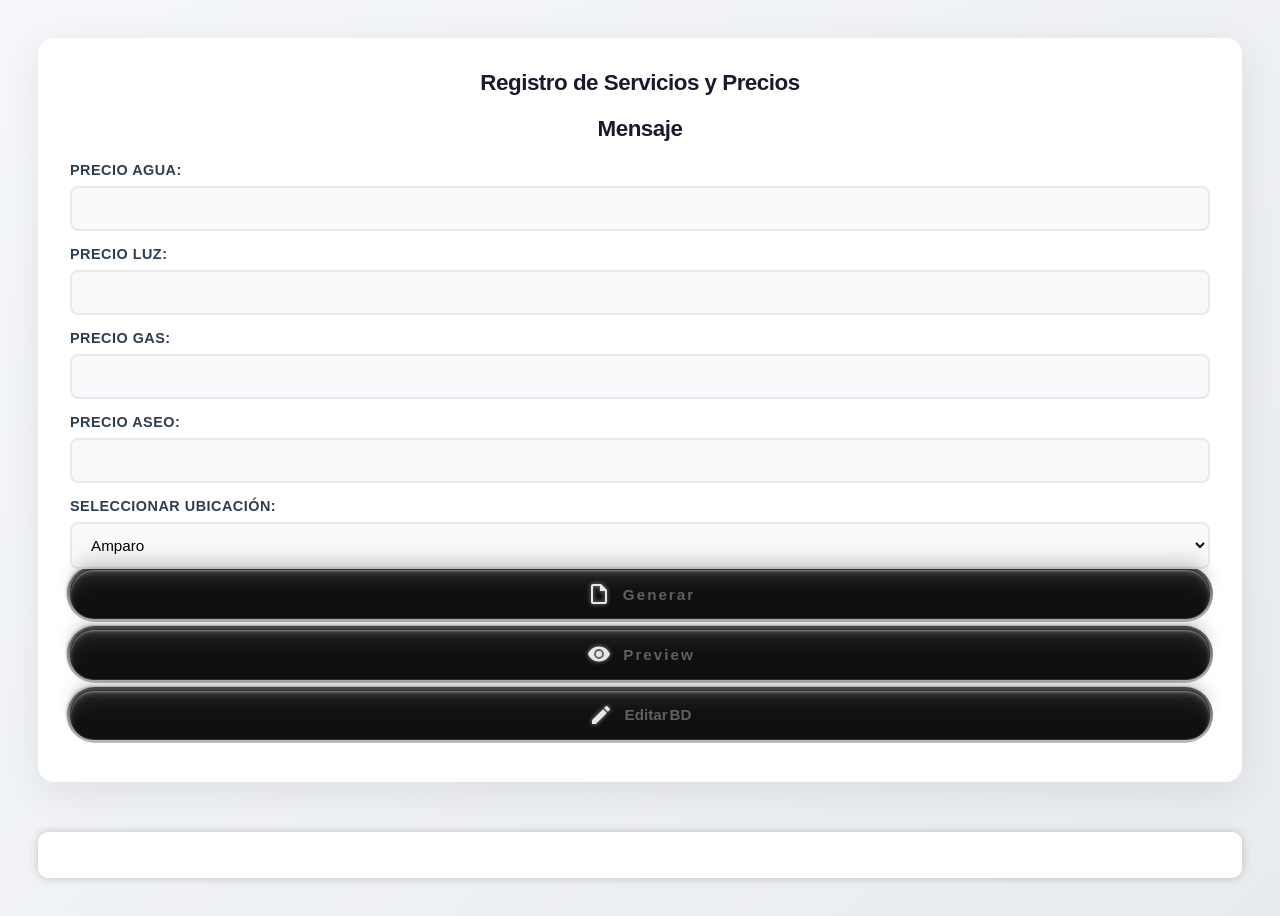
<file: J0.html>
<!DOCTYPE html>
<html lang="es">
<head>
  <meta charset="UTF-8">
  <meta name="viewport" content="width=device-width, initial-scale=1.0">
  <title>Formulario de Registro</title>
  <link rel="stylesheet" href="services/stylemain.css">
</head>
<body>

    <form action="/GenerarComprobantes/" method="post">
    <h2 id="formTitle">Registro de Servicios y Precios</h2>
    <h2 id="mensaje">Mensaje</h2>
    
    <!-- OVERLAY PARA MODAL -->
    <div id="modalOverlay" style="display:none; position:fixed; top:0; left:0; width:100%; height:100%; background:rgba(0,0,0,0.5); z-index:999; justify-content:center; align-items:center;">
    </div>

    <!-- CONTENEDOR DE EDICIÓN INLINE -->
    <div id="containerEditarArrendatario" style="display:none; position:fixed; top:50%; left:50%; transform:translate(-50%, -50%); border: 2px solid #667eea; padding: 30px; border-radius: 10px; background: white; width:90%; max-width:500px; z-index:1000; box-shadow:0 4px 20px rgba(0,0,0,0.3); max-height:80vh; overflow-y:auto;">
      
      <input type="hidden" id="arrendatario_id">
      
      <!-- Campo: Nombre -->
      <div style="margin-bottom: 15px;">
        <label style="display:block; margin-bottom: 5px; font-weight:bold; color:#333;">Nombre del Arrendatario:</label>
        <div id="display_nombre" class="display-field">-</div>
        <input type="text" id="input_nombre" class="edit-field" style="display:none; width:100%; padding:10px; border:1px solid #ccc; border-radius:5px;" placeholder="Nombre">
      </div>

      <!-- Campo: Ubicación -->
      <div style="margin-bottom: 15px;">
        <label style="display:block; margin-bottom: 5px; font-weight:bold; color:#333;">Ubicación:</label>
        <div id="display_ubicacion" class="display-field">-</div>
        <input type="text" id="input_ubicacion" class="edit-field" style="display:none; width:100%; padding:10px; border:1px solid #ccc; border-radius:5px;" placeholder="Ubicación">
      </div>

      <!-- Campo: Dirección -->
      <div style="margin-bottom: 15px;">
        <label style="display:block; margin-bottom: 5px; font-weight:bold; color:#333;">Dirección:</label>
        <div id="display_direccion" class="display-field">-</div>
        <input type="text" id="input_direccion" class="edit-field" style="display:none; width:100%; padding:10px; border:1px solid #ccc; border-radius:5px;" placeholder="Dirección">
      </div>

      <!-- Campo: Personas -->
      <div style="margin-bottom: 15px;">
        <label style="display:block; margin-bottom: 5px; font-weight:bold; color:#333;">Personas en el Apartamento:</label>
        <div id="display_personas" class="display-field">-</div>
        <input type="number" id="input_personas" class="edit-field" style="display:none; width:100%; padding:10px; border:1px solid #ccc; border-radius:5px;" min="1" placeholder="Número de personas">
      </div>

      <!-- Campo: Teléfono -->
      <div style="margin-bottom: 15px;">
        <label style="display:block; margin-bottom: 5px; font-weight:bold; color:#333;">Teléfono:</label>
        <div id="display_telefono" class="display-field">-</div>
        <input type="text" id="input_telefono" class="edit-field" style="display:none; width:100%; padding:10px; border:1px solid #ccc; border-radius:5px;" placeholder="Teléfono">
      </div>

      <!-- Campo: Email -->
      <div style="margin-bottom: 15px;">
        <label style="display:block; margin-bottom: 5px; font-weight:bold; color:#333;">Email:</label>
        <div id="display_email" class="display-field">-</div>
        <input type="email" id="input_email" class="edit-field" style="display:none; width:100%; padding:10px; border:1px solid #ccc; border-radius:5px;" placeholder="Email">
      </div>

      <!-- Botones de acción -->
      <div style="display:flex; gap:10px;">
        <button type="button" id="btnEditarInline" class="btn" style="flex:1;">
          <svg class="btn-svg" xmlns="http://www.w3.org/2000/svg" viewBox="0 0 24 24">
            <path d="M20.71,7.04C21.1,6.65 21.1,6 20.71,5.63L18.37,3.29C18,2.9 17.35,2.9 16.96,3.29L15.12,5.12L18.87,8.87M3,17.25V21H6.75L17.81,9.93L14.06,6.18L3,17.25Z" />
          </svg>
          <div class="txt-wrapper">
            <div class="txt-1">
              <span class="btn-letter">E</span><span class="btn-letter">d</span><span class="btn-letter">i</span><span class="btn-letter">t</span><span class="btn-letter">a</span><span class="btn-letter">r</span>
            </div>
          </div>
        </button>
        
        <button type="button" id="btnGuardarInline" class="btn" style="flex:1; display:none;">
          <svg class="btn-svg" xmlns="http://www.w3.org/2000/svg" viewBox="0 0 24 24">
            <path d="M15,9H5V5H15M12,19A7,7 0 0,1 5,12A7,7 0 0,1 12,5A7,7 0 0,1 19,12A7,7 0 0,1 12,19M12,3A9,9 0 0,0 3,12A9,9 0 0,0 12,21A9,9 0 0,0 21,12A9,9 0 0,0 12,3M16.31,16.31L13.9,13.9A4,4 0 0,0 12,14A4,4 0 0,1 8,10A4,4 0 0,1 12,6A4,4 0 0,1 16,10A4,4 0 0,0 14.9,13.9L16.31,15.31V16.31Z" />
          </svg>
          <div class="txt-wrapper">
            <div class="txt-1">
              <span class="btn-letter">G</span><span class="btn-letter">u</span><span class="btn-letter">a</span><span class="btn-letter">r</span><span class="btn-letter">d</span><span class="btn-letter">a</span><span class="btn-letter">r</span>
            </div>
          </div>
        </button>
        
        <button type="button" id="cancel_arrendatarios" class="btn" style="flex:1; display:none;">          <svg class="btn-svg" xmlns="http://www.w3.org/2000/svg" viewBox="0 0 24 24">
            <path d="M19,6.41L17.59,5L12,10.59L6.41,5L5,6.41L10.59,12L5,17.59L6.41,19L12,13.41L17.59,19L19,17.59L13.41,12L19,6.41Z" />
          </svg>
          <div class="txt-wrapper">
            <div class="txt-1">
              <span class="btn-letter">C</span><span class="btn-letter">a</span><span class="btn-letter">n</span><span class="btn-letter">c</span><span class="btn-letter">e</span><span class="btn-letter">l</span><span class="btn-letter">a</span><span class="btn-letter">r</span>
            </div>
          </div>
        </button>
      </div>
    </div>

    <!-- Resto del formulario para servicios -->
    <label for="WaterValue">Precio Agua:</label>
    <input type="number" id="WaterValue" name="WaterValue" >

    <label for="LuzValue">Precio Luz:</label>
    <input type="number" id="LuzValue" name="LuzValue" >

    <label for="GasValue">Precio Gas:</label>
    <input type="number" id="GasValue" name="GasValue"  >

    <label for="AseoValue">Precio Aseo:</label>
    <input type="number" id="AseoValue" name="AseoValue" >


    
    <label>Seleccionar Ubicación:</label>
    <select id="opciones" name="Selecionador">
      <option value="Amparo">Amparo</option>
      <option value="USA">USA</option>
    </select>


    <button type="submit" id="buttonGenerarPDF" class="btn">
  <svg class="btn-svg" xmlns="http://www.w3.org/2000/svg" viewBox="0 0 24 24">
    <path d="M14,2H6A2,2 0 0,0 4,4V20A2,2 0 0,0 6,22H18A2,2 0 0,0 20,20V8L14,2M18,20H6V4H13V9H18V20Z" />
  </svg>
  <div class="txt-wrapper">
    <div class="txt-1">
      <span class="btn-letter">G</span><span class="btn-letter">e</span><span class="btn-letter">n</span><span class="btn-letter">e</span><span class="btn-letter">r</span><span class="btn-letter">a</span><span class="btn-letter">r</span>
    </div>
  </div>
</button>

<button  type="button" id="buttonPreview" class="btn">
  <svg class="btn-svg" xmlns="http://www.w3.org/2000/svg" viewBox="0 0 24 24">
    <path d="M12,9A3,3 0 0,0 9,12A3,3 0 0,0 12,15A3,3 0 0,0 15,12A3,3 0 0,0 12,9M12,17A5,5 0 0,1 7,12A5,5 0 0,1 12,7A5,5 0 0,1 17,12A5,5 0 0,1 12,17M12,4.5C7,4.5 2.73,7.61 1,12C2.73,16.39 7,19.5 12,19.5C17,19.5 21.27,16.39 23,12C21.27,7.61 17,4.5 12,4.5Z" />
  </svg>
  <div class="txt-wrapper">
    <div class="txt-1">
      <span class="btn-letter">P</span><span class="btn-letter">r</span><span class="btn-letter">e</span><span class="btn-letter">v</span><span class="btn-letter">i</span><span class="btn-letter">e</span><span class="btn-letter">w</span>
    </div>
  </div>
</button>



<button type="button" id="buttonModifyDB" class="btn">
  <svg class="btn-svg" xmlns="http://www.w3.org/2000/svg" viewBox="0 0 24 24">
    <path d="M20.71,7.04C21.1,6.65 21.1,6 20.71,5.63L18.37,3.29C18,2.9 17.35,2.9 16.96,3.29L15.12,5.12L18.87,8.87M3,17.25V21H6.75L17.81,9.93L14.06,6.18L3,17.25Z" />
  </svg>
  <div class="txt-wrapper">
    <div class="txt-1">
      <span class="btn-letter">Editar</span><span class="btn-letter">BD</span>
    </div>
  </div>
</button>
  </form>


<div id="previewoutput" class="previewoutput">
  <div class="preview-header" id="previewHeader">
    <h3>Vista Previa a PDF</h3>
    <span class="preview-toggle">▼</span>
  </div>
  <div class="preview-content" id="previewContent">
    <p><strong>Ubicación:</strong> <span id="ubicacion"></span></p>
    <div id="previewList"></div>
    <p><strong>Total agregado:</strong> <span id="totalAgregado"></span></p>
  
  </div>
  <div class='preview-content' id="previewContent"></div>
  <button type="button" id="pdfEdit_preview"> Guardar Cambios Preview</button>
  </div>
</div>

<div id="listar_arrendatarios" style="max-height:600px; overflow-y:auto; display:grid; gap:12px; width:100%; max-width:500px; background: white; border-radius: 10px; box-shadow: 0 0 10px rgba(0,0,0,0.2); padding: 20px; margin-top: 20px;"></div>
<script src="/services/script.js" ></script>

</body>
</html>
</file>
<file: services/stylemain.css>
* {
      box-sizing: border-box;
    }

    body {
      font-family: 'Segoe UI', Tahoma, Geneva, Verdana, sans-serif;
      background: linear-gradient(135deg, #f5f7fa 0%, #e9ecef 100%);
      display: grid;
      grid-template-columns: 1fr 1fr 1fr;
      gap: 25px;
      min-height: 100vh;
      padding: 30px;
      overflow-x: auto;
      scroll-behavior: smooth;
    }

    /* Scrollbar styling */
    body::-webkit-scrollbar {
      height: 8px;
    }

    body::-webkit-scrollbar-track {
      background: transparent;
    }

    body::-webkit-scrollbar-thumb {
      background: #667eea;
      border-radius: 4px;
    }

    body::-webkit-scrollbar-thumb:hover {
      background: #5568d3;
    }

    /* COLUMNA 1: FORMULARIO PRINCIPAL */
    form {
      background-color: white;
      padding: 30px;
      border-radius: 16px;
      box-shadow: 0 10px 40px rgba(0, 0, 0, 0.08);
      width: 100%;
      min-width: 450px;
      height: fit-content;
      position: sticky;
      top: 30px;
      grid-column: 1;
      transition: all 0.4s cubic-bezier(0.34, 1.56, 0.64, 1);
      border: 2px solid transparent;
    }

    form:hover {
      box-shadow: 0 15px 50px rgba(102, 126, 234, 0.15);
      border-color: rgba(102, 126, 234, 0.1);
    }
    /* Botón Guardar Cambios Preview */
#pdfEdit_preview {
  width: 100%;
  padding: 12px 20px;
  margin-top: 15px;
  background: linear-gradient(135deg, #667eea 0%, #764ba2 100%);
  color: white;
  border: none;
  border-radius: 10px;
  font-size: 16px;  /* ← TAMAÑO DE FUENTE */
  font-weight: 700;
  cursor: pointer;
  transition: all 0.3s ease;
  box-shadow: 0 4px 15px rgba(102, 126, 234, 0.4);
}

#pdfEdit_preview:hover {
  background: linear-gradient(135deg, #764ba2 0%, #667eea 100%);
  transform: translateY(-2px);
  box-shadow: 0 6px 20px rgba(102, 126, 234, 0.6);
}

#pdfEdit_preview:active {
  transform: translateY(0);
  box-shadow: 0 2px 10px rgba(102, 126, 234, 0.4);
}

    h2 {
      text-align: center;
      color: #1a1a2e;
      margin: 0 0 20px 0;
      font-size: 1.4rem;
      font-weight: 700;
      letter-spacing: -0.5px;
    }

    label {
      display: block;
      margin-top: 15px;
      font-weight: 600;
      color: #2c3e50;
      font-size: 0.9rem;
      text-transform: uppercase;
      letter-spacing: 0.5px;
    }

    input {
      width: 100%;
      padding: 12px 15px;
      margin-top: 8px;
      border: 2px solid #e8eaed;
      border-radius: 8px;
      font-size: 0.95rem;
      transition: all 0.3s ease;
      background-color: #f8f9fa;
    }

    input:hover {
      border-color: #d0d5dd;
    }

    input:focus {
      outline: none;
      border-color: #667eea;
      background-color: #fff;
      box-shadow: 0 0 0 3px rgba(102, 126, 234, 0.1);
    }
.btn {
  --border-radius: 24px;
  --padding: 4px;
  --transition: 0.4s;
  --button-color: #101010;
  --highlight-color-hue: 210deg;

  position: relative;
  user-select: none;
  display: flex;
  align-items: center;
  justify-content: center;
  gap: 8px;
  padding: 0.8em 1.4em;
  font-family: "Poppins", "Inter", "Segoe UI", sans-serif;
  font-size: 0.95em;
  font-weight: 600;
  width: 100%;
  box-sizing: border-box;
  margin-bottom: 10px;

  background-color: var(--button-color);
  box-shadow:
    inset 0px 1px 1px rgba(255, 255, 255, 0.2),
    inset 0px 2px 2px rgba(255, 255, 255, 0.15),
    inset 0px 4px 4px rgba(255, 255, 255, 0.1),
    inset 0px 8px 8px rgba(255, 255, 255, 0.05),
    inset 0px 16px 16px rgba(255, 255, 255, 0.05),
    0px -1px 1px rgba(0, 0, 0, 0.02),
    0px -2px 2px rgba(0, 0, 0, 0.03),
    0px -4px 4px rgba(0, 0, 0, 0.05),
    0px -8px 8px rgba(0, 0, 0, 0.06),
    0px -16px 16px rgba(0, 0, 0, 0.08);

  border: solid 1px #fff2;
  border-radius: var(--border-radius);
  cursor: pointer;
  transition:
    box-shadow var(--transition),
    border var(--transition),
    background-color var(--transition),
    transform 0.2s ease;
}
.btn::before {
  content: "";
  position: absolute;
  top: calc(0px - var(--padding));
  left: calc(0px - var(--padding));
  width: calc(100% + var(--padding) * 2);
  height: calc(100% + var(--padding) * 2);
  border-radius: calc(var(--border-radius) + var(--padding));
  pointer-events: none;
  background-image: linear-gradient(0deg, #0004, #000a);

  z-index: -1;
  transition:
    box-shadow var(--transition),
    filter var(--transition);
  box-shadow:
    0 -8px 8px -6px #0000 inset,
    0 -16px 16px -8px #00000000 inset,
    1px 1px 1px #fff2,
    2px 2px 2px #fff1,
    -1px -1px 1px #0002,
    -2px -2px 2px #0001;
}
.btn::after {
  content: "";
  position: absolute;
  top: 0;
  left: 0;
  width: 100%;
  height: 100%;
  border-radius: inherit;
  pointer-events: none;
  background-image: linear-gradient(
    0deg,
    #fff,
    hsl(var(--highlight-color-hue), 100%, 70%),
    hsla(var(--highlight-color-hue), 100%, 70%, 50%),
    8%,
    transparent
  );
  background-position: 0 0;
  opacity: 0;
  transition:
    opacity var(--transition),
    filter var(--transition);
}

.btn-letter {
  position: relative;
  display: inline-block;
  color: #fff5;
  animation: letter-anim 2s ease-in-out infinite;
  transition:
    color var(--transition),
    text-shadow var(--transition),
    opacity var(--transition);
}

@keyframes letter-anim {
  50% {
    text-shadow: 0 0 3px #fff8;
    color: #fff;
  }
}

.btn-svg {
  flex-shrink: 0;
  width: 24px;
  height: 24px;
  margin-right: 4px;
  fill: #e8e8e8;
  animation: flicker 2s linear infinite;
  animation-delay: 0.5s;
  filter: drop-shadow(0 0 2px #fff9);
  transition:
    fill var(--transition),
    filter var(--transition),
    opacity var(--transition);
}
@keyframes flicker {
  50% {
    opacity: 0.3;
  }
}

/* Focus state */
.txt-wrapper {
  position: relative;
  display: flex;
  align-items: center;
  justify-content: center;
  max-width: 100%;
  overflow: hidden;
}
.txt-1 {
  position: relative;
  display: flex;
  flex-wrap: wrap;
  gap: 2px;
  justify-content: center;
  align-items: center;
  word-break: break-word;
}
.txt-2 {
  display: none;
}
@keyframes appear-anim {
  0% {
    opacity: 0;
  }
  100% {
    opacity: 1;
  }
}
.btn:focus .txt-1 {
  animation: opacity-anim 0.3s ease-in-out forwards;
  animation-delay: 1s;
}
.btn:focus .txt-2 {
  animation: opacity-anim 0.3s ease-in-out reverse forwards;
  animation-delay: 1s;
}
@keyframes opacity-anim {
  0% {
    opacity: 1;
  }
  100% {
    opacity: 0;
  }
}

.btn:focus .btn-letter {
  animation:
    focused-letter-anim 1s ease-in-out forwards,
    letter-anim 1.2s ease-in-out infinite;
  animation-delay: 0s, 1s;
}
@keyframes focused-letter-anim {
  0%,
  100% {
    filter: blur(0px);
  }
  50% {
    transform: scale(2);
    filter: blur(10px) brightness(150%)
      drop-shadow(-36px 12px 12px hsl(var(--highlight-color-hue), 100%, 70%));
  }
}
.btn:focus .btn-svg {
  animation-duration: 1.2s;
  animation-delay: 0.2s;
}

.btn:focus::before {
  box-shadow:
    0 -8px 12px -6px #fff3 inset,
    0 -16px 16px -8px hsla(var(--highlight-color-hue), 100%, 70%, 20%) inset,
    1px 1px 1px #fff3,
    2px 2px 2px #fff1,
    -1px -1px 1px #0002,
    -2px -2px 2px #0001;
}
.btn:focus::after {
  opacity: 0.6;
  mask-image: linear-gradient(0deg, #fff, transparent);
  filter: brightness(100%);
}

/* Animation delays for .btn-letter elements */
.btn-letter:nth-child(1),
.btn:focus .btn-letter:nth-child(1) {
  animation-delay: 0s;
}
.btn-letter:nth-child(2),
.btn:focus .btn-letter:nth-child(2) {
  animation-delay: 0.08s;
}
.btn-letter:nth-child(3),
.btn:focus .btn-letter:nth-child(3) {
  animation-delay: 0.16s;
}
.btn-letter:nth-child(4),
.btn:focus .btn-letter:nth-child(4) {
  animation-delay: 0.24s;
}
.btn-letter:nth-child(5),
.btn:focus .btn-letter:nth-child(5) {
  animation-delay: 0.32s;
}
.btn-letter:nth-child(6),
.btn:focus .btn-letter:nth-child(6) {
  animation-delay: 0.4s;
}
.btn-letter:nth-child(7),
.btn:focus .btn-letter:nth-child(7) {
  animation-delay: 0.48s;
}
.btn-letter:nth-child(8),
.btn:focus .btn-letter:nth-child(8) {
  animation-delay: 0.56s;
}
.btn-letter:nth-child(9),
.btn:focus .btn-letter:nth-child(9) {
  animation-delay: 0.64s;
}
.btn-letter:nth-child(10),
.btn:focus .btn-letter:nth-child(10) {
  animation-delay: 0.72s;
}
.btn-letter:nth-child(11),
.btn:focus .btn-letter:nth-child(11) {
  animation-delay: 0.8s;
}
.btn-letter:nth-child(12),
.btn:focus .btn-letter:nth-child(12) {
  animation-delay: 0.88s;
}
.btn-letter:nth-child(13),
.btn:focus .btn-letter:nth-child(13) {
  animation-delay: 0.96s;
}

/* Active state */
.btn:active {
  border: solid 1px hsla(var(--highlight-color-hue), 100%, 80%, 70%);
  background-color: hsla(var(--highlight-color-hue), 50%, 20%, 0.5);
}
.btn:active::before {
  box-shadow:
    0 -8px 12px -6px #fffa inset,
    0 -16px 16px -8px hsla(var(--highlight-color-hue), 100%, 70%, 80%) inset,
    1px 1px 1px #fff4,
    2px 2px 2px #fff2,
    -1px -1px 1px #0002,
    -2px -2px 2px #0001;
}
.btn:active::after {
  opacity: 1;
  mask-image: linear-gradient(0deg, #fff, transparent);
  filter: brightness(200%);
}
.btn:active .btn-letter {
  text-shadow: 0 0 1px hsla(var(--highlight-color-hue), 100%, 90%, 90%);
  animation: none;
}

/* Hover state */
.btn:hover {
  border: solid 1px hsla(var(--highlight-color-hue), 100%, 80%, 40%);
}

.btn:hover::before {
  box-shadow:
    0 -8px 8px -6px #fffa inset,
    0 -16px 16px -8px hsla(var(--highlight-color-hue), 100%, 70%, 30%) inset,
    1px 1px 1px #fff2,
    2px 2px 2px #fff1,
    -1px -1px 1px #0002,
    -2px -2px 2px #0001;
}

.btn:hover::after {
  opacity: 1;
  mask-image: linear-gradient(0deg, #fff, transparent);
}

.btn:hover .btn-svg {
  fill: #fff;
  filter: drop-shadow(0 0 3px hsl(var(--highlight-color-hue), 100%, 70%))
    drop-shadow(0 -4px 6px #0009);
  animation: none;
}

    
    
    
    select {
      width: 100%;
      padding: 12px 15px;
      margin-top: 8px;
      border: 2px solid #e8eaed;
      border-radius: 8px;
      font-size: 0.95rem;
      transition: all 0.3s ease;
      background-color: #f8f9fa;
      cursor: pointer;
    }

    select:hover {
      border-color: #d0d5dd;
    }

    select:focus {
      outline: none;
      border-color: #667eea;
      background-color: #fff;
      box-shadow: 0 0 0 3px rgba(102, 126, 234, 0.1);
    }

    /* COLUMNA 2: VISTA PREVIA */
    #previewoutput {
      grid-column: 2;
      width: 100%;
      min-width: 450px;
      height: fit-content;
      position: sticky;
      top: 30px;
      border-radius: 16px;
      overflow: hidden;
      transition: all 0.4s cubic-bezier(0.34, 1.56, 0.64, 1);
    }

    .previewoutput {
      display: none;
      flex-direction: column;
      background: white;
      border-radius: 16px;
      box-shadow: 0 10px 40px rgba(0, 0, 0, 0.08);
      overflow: hidden;
      animation: slideInUp 0.5s ease-out;
    }

    .previewoutput.show {
      display: flex;
    }

    @keyframes slideInUp {
      from {
        opacity: 0;
        transform: translateY(30px);
      }
      to {
        opacity: 1;
        transform: translateY(0);
      }
    }

    .preview-header {
      display: flex;
      justify-content: space-between;
      align-items: center;
      padding: 20px 25px;
      background: linear-gradient(135deg, #667eea 0%, #764ba2 100%);
      color: white;
      cursor: pointer;
      user-select: none;
      transition: all 0.3s ease;
    }

    .preview-header:hover {
      background: linear-gradient(135deg, #764ba2 0%, #667eea 100%);
    }

    .preview-header h3 {
      margin: 0;
      font-size: 1.2rem;
      flex-grow: 1;
      font-weight: 700;
    }

    .preview-toggle {
      font-size: 1rem;
      transition: transform 0.3s ease;
      display: inline-block;
      margin-left: 10px;
    }

    .preview-toggle.collapsed {
      transform: rotate(-90deg);
    }

    .preview-content {
      padding: 25px;
      max-height: 600px;
      overflow-y: auto;
      overflow-x: hidden;
    }

    .preview-content p {
      margin: 12px 0;
      color: #2c3e50;
      font-size: 0.95rem;
    }

    .preview-content p strong {
      color: #667eea;
      font-weight: 700;
    }

    #previewList {
      margin: 20px 0;
    }

    #previewList > div {
      padding: 15px;
      margin-bottom: 12px;
      border: 1px solid #e8eaed;
      border-radius: 10px;
      background: #f8f9fa;
      transition: all 0.3s ease;
    }

    #previewList > div:hover {
      border-color: #667eea;
      background: #f0f4ff;
      box-shadow: 0 4px 12px rgba(102, 126, 234, 0.15);
      transform: translateY(-2px);
    }

    #previewList p {
      margin: 8px 0;
      font-size: 0.9rem;
    }

    /* COLUMNA 3: EDICIÓN DE BD */
    #listar_arrendatarios {
      grid-column: 3;
      width: 100%;
      min-width: 450px;
      max-height: 700px;
      overflow-y: auto;
      display: grid;
      gap: 15px;
      padding: 0;
      background: transparent;
      border-radius: 0;
      box-shadow: none;
      animation: slideInRight 0.5s ease-out;
    }

    @keyframes slideInRight {
      from {
        opacity: 0;
        transform: translateX(50px);
      }
      to {
        opacity: 1;
        transform: translateX(0);
      }
    }

    #listar_arrendatarios > div {
      background: white;
      border-radius: 12px;
      padding: 15px;
      border: 2px solid #e8eaed;
      transition: all 0.3s cubic-bezier(0.34, 1.56, 0.64, 1);
      box-shadow: 0 4px 12px rgba(0, 0, 0, 0.05);
      cursor: pointer;
    }

    #listar_arrendatarios > div:hover {
      border-color: #667eea;
      box-shadow: 0 8px 24px rgba(102, 126, 234, 0.2);
      transform: translateY(-4px);
    }

    #listar_arrendatarios > div p {
      margin: 8px 0;
      color: #2c3e50;
      font-size: 0.9rem;
    }

    #listar_arrendatarios > div p strong {
      color: #667eea;
      font-weight: 600;
    }

    /* CONTENEDOR EDICIÓN INLINE */
    #containerEditarArrendatario {
      grid-column: 3;
      width: 100%;
      min-width: 450px;
      background: white;
      border-radius: 16px;
      box-shadow: 0 10px 40px rgba(102, 126, 234, 0.2);
      border: 2px solid #667eea;
      padding: 25px;
      margin: 0;
      animation: modalFadeIn 0.4s ease-out;
    }

    @keyframes modalFadeIn {
      from {
        opacity: 0;
        transform: scale(0.95);
      }
      to {
        opacity: 1;
        transform: scale(1);
      }
    }

    #containerEditarArrendatario[style*="display: none"] {
      display: none !important;
    }

    .display-field {
      padding: 12px 15px;
      background: #f8f9fa;
      border-radius: 8px;
      border: 1px solid #e8eaed;
      color: #2c3e50;
      min-height: 40px;
      display: flex;
      align-items: center;
      transition: all 0.3s ease;
      font-weight: 500;
    }

    .display-field:hover {
      background: #f0f4ff;
      border-color: #667eea;
    }

    .edit-field {
      width: 100%;
      padding: 12px 15px;
      border: 2px solid #e8eaed;
      border-radius: 8px;
      font-size: 0.95rem;
      transition: all 0.3s ease;
      background-color: #fff;
    }

    .edit-field:focus {
      outline: none;
      border-color: #667eea !important;
      box-shadow: 0 0 0 3px rgba(102, 126, 234, 0.1);
    }

    /* Botón Bubbles para Editar */
    .bubbles {
      --c1: #fff;
      --c2: #212121;
      --size-letter: 14px;
      padding: 0.6em 1.1em;
      font-size: var(--size-letter);
      background-color: transparent;
      border: calc(var(--size-letter) / 6) solid var(--c2);
      border-radius: 0.2em;
      cursor: pointer;
      overflow: hidden;
      position: relative;
      transition: 300ms cubic-bezier(0.83, 0, 0.17, 1);
      width: auto;
      margin-top: 10px;
      margin-bottom: 0;
    }

    .bubbles > .text {
      font-weight: 700;
      color: var(--c2);
      position: relative;
      z-index: 1;
      transition: color 700ms cubic-bezier(0.83, 0, 0.17, 1);
    }

    .bubbles::before {
      top: 0;
      left: 0;
    }

    .bubbles::after {
      top: 100%;
      left: 100%;
    }

    .bubbles::before,
    .bubbles::after {
      content: "";
      width: 150%;
      aspect-ratio: 1/1;
      scale: 0;
      transition: 1000ms cubic-bezier(0.76, 0, 0.24, 1);
      background-color: var(--c2);
      border-radius: 50%;
      position: absolute;
      translate: -50% -50%;
    }

    .bubbles:hover > .text {
      color: var(--c1);
    }

    .bubbles:hover::before,
    .bubbles:hover::after {
      scale: 1;
    }

    .bubbles:active {
      scale: 0.98;
      filter: brightness(0.9);
    }

    /* RESPONSIVE */
    @media (max-width: 1400px) {
      body {
        grid-template-columns: 1fr;
        overflow-x: visible;
        overflow-y: auto;
      }

      form,
      #previewoutput,
      #listar_arrendatarios,
      #containerEditarArrendatario {
        grid-column: 1;
        min-width: 100%;
        position: static;
      }

      form {
        position: sticky;
        top: 0;
        z-index: 10;
      }

      #previewoutput {
        position: relative;
        top: auto;
      }

      #listar_arrendatarios {
        max-height: 600px;
        margin-top: 20px;
      }

      #containerEditarArrendatario {
        margin-top: 20px;
      }
    }

    @media (max-width: 768px) {
      body {
        padding: 15px;
        gap: 15px;
      }

      form,
      #previewoutput,
      #listar_arrendatarios,
      #containerEditarArrendatario {
        min-width: 100%;
      }

      .preview-content {
        max-height: 400px;
      }

      #listar_arrendatarios {
        max-height: 500px;
      }

      h2 {
        font-size: 1.2rem;
        margin-bottom: 15px;
      }

      label {
        margin-top: 12px;
        font-size: 0.85rem;
      }

      input,
      select {
        padding: 10px 12px;
        font-size: 16px;
      }

      .btn {
        padding: 0.7em 1.2em;
        font-size: 0.9em;
      }
    }

    /* SCROLLBAR ESTILOS ADICIONALES */
    #listar_arrendatarios::-webkit-scrollbar,
    .preview-content::-webkit-scrollbar {
      width: 8px;
    }

    #listar_arrendatarios::-webkit-scrollbar-track,
    .preview-content::-webkit-scrollbar-track {
      background: #f0f2f5;
      border-radius: 10px;
    }

    #listar_arrendatarios::-webkit-scrollbar-thumb,
    .preview-content::-webkit-scrollbar-thumb {
      background: #667eea;
      border-radius: 10px;
    }

    #listar_arrendatarios::-webkit-scrollbar-thumb:hover,
    .preview-content::-webkit-scrollbar-thumb:hover {
      background: #5568d3;
    }
</file>
